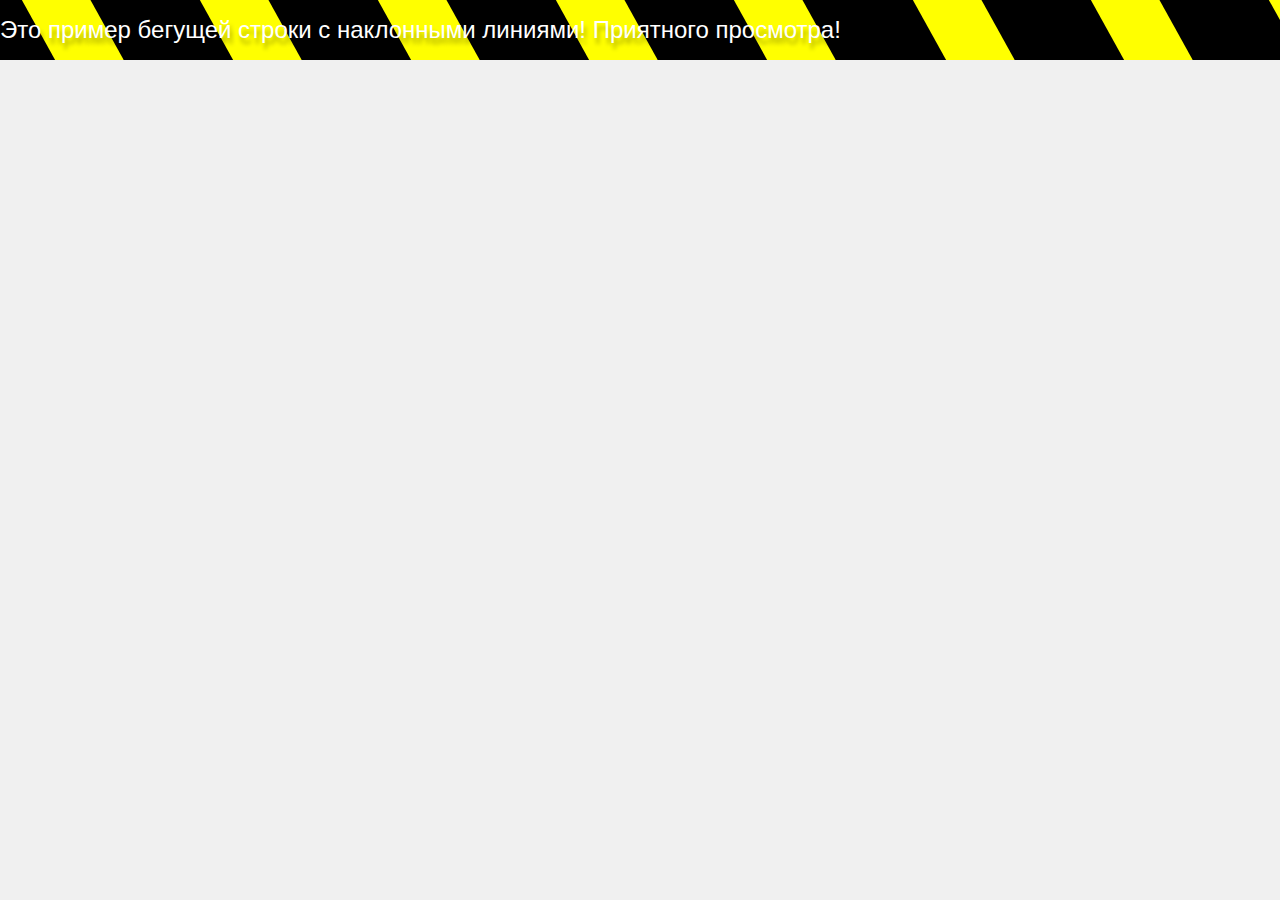
<file: tests.html>
<!DOCTYPE html>
<html lang="ru">
<head>
  <meta charset="UTF-8">
  <meta name="viewport" content="width=device-width, initial-scale=1.0">
  <title>Бегущая строка с наклонными линиями</title>
  <style>
    body {
      font-family: Arial, sans-serif;
      margin: 0;
      padding: 0;
      background-color: #f0f0f0;
    }

    .container {
      position: relative;
      width: 100%;
      overflow: hidden;
      background-color: #000;
      height: 60px;
    }

    .marquee-wrapper {
      position: absolute;
      display: flex;
      animation: marquee 10s linear infinite;
    }

    .marquee {
      white-space: nowrap;
      color: #fff;
      font-size: 24px;
      line-height: 60px;
      padding-right: 50px; /* Чтобы текст не накладывался на конец */
      z-index: 2;
      text-shadow: 2px 6px 4px rgba(0, 0, 0, 0.3);
    }

    .line {
      position: absolute;
      background-color: black; /* Чёрные линии */
      width: 100%;
      height: 3px;
      transform: rotate(-45deg);
      top: 50%;
      left: 0;
      z-index: -1;
    }

    /* .yellow-stripe {
        position: absolute;
        background-color: yellow;
        width: 100%;
        transform: rotate(61deg);
        height: 60px;
        top: 50%;
        left: 0;
        z-index: 0;
    } */

    .yellow-stripe:nth-child(1) {
        position: absolute;
        background-color: yellow;
        width: 100%;
        transform: rotate(61deg);
        height: 60px;
        top: 50%;
        left: -100%;
        z-index: 0;
    }
    .yellow-stripe:nth-child(2) {
        position: absolute;
        background-color: yellow;
        width: 100%;
        transform: rotate(61deg);
        height: 60px;
        top: 50%;
        left: -80%;
        z-index: 0;
    }
    .yellow-stripe:nth-child(3) {
        position: absolute;
        background-color: yellow;
        width: 100%;
        transform: rotate(61deg);
        height: 60px;
        top: 50%;
        left: -60%;
        z-index: 0;
    }
    .yellow-stripe:nth-child(4) {
        position: absolute;
        background-color: yellow;
        width: 100%;
        transform: rotate(61deg);
        height: 60px;
        top: 50%;
        left: -40%;
        z-index: 0;
    }
    .yellow-stripe:nth-child(5) {
        position: absolute;
        background-color: yellow;
        width: 100%;
        transform: rotate(61deg);
        height: 60px;
        top: 50%;
        left: -20%;
        z-index: 0;
    }
    .yellow-stripe:nth-child(6) {
        position: absolute;
        background-color: yellow;
        width: 100%;
        transform: rotate(61deg);
        height: 60px;
        top: 50%;
        left: 0;
        z-index: 0;
    }
    .yellow-stripe:nth-child(7) {
        position: absolute;
        background-color: yellow;
        width: 100%;
        transform: rotate(61deg);
        height: 60px;
        top: 50%;
        left: 20%;
        z-index: 0;
    }
    .yellow-stripe:nth-child(8) {
        position: absolute;
        background-color: yellow;
        width: 100%;
        transform: rotate(61deg);
        height: 60px;
        top: 50%;
        left: 40%;
        z-index: 0;
    }
    .yellow-stripe:nth-child(9) {
        position: absolute;
        background-color: yellow;
        width: 100%;
        transform: rotate(61deg);
        height: 60px;
        top: 50%;
        left: 60%;
        z-index: 0;
    }
    .yellow-stripe:nth-child(10) {
        position: absolute;
        background-color: yellow;
        width: 100%;
        transform: rotate(61deg);
        height: 60px;
        top: 50%;
        left: 80%;
        z-index: 0;
    }
    .yellow-stripe:nth-child(11) {
        position: absolute;
        background-color: yellow;
        width: 100%;
        transform: rotate(61deg);
        height: 60px;
        top: 50%;
        left: 100%;
        z-index: 0;
    }
    

    @keyframes marquee {
      0% {
        left: 100%;
      }
      100% {
        left: -100%;
      }
    }

  </style>
</head>
<body>

  <div class="container">
    <div class="marquee-wrapper">
      <!-- <div class="line"></div> Наклонные чёрные линии -->
      <div class="yellow-stripe"></div>
      <div class="yellow-stripe"></div>
      <div class="yellow-stripe"></div>
      <div class="yellow-stripe"></div>
      <div class="yellow-stripe"></div>
      <div class="yellow-stripe"></div>
      <div class="yellow-stripe"></div>
      <div class="yellow-stripe"></div>
      <div class="yellow-stripe"></div>
      <div class="yellow-stripe"></div>
      <div class="yellow-stripe"></div>
      <span class="marquee">
        Это пример бегущей строки с наклонными линиями! Приятного просмотра!
      </span>
    </div>
  </div>

</body>
</html>
</file>
